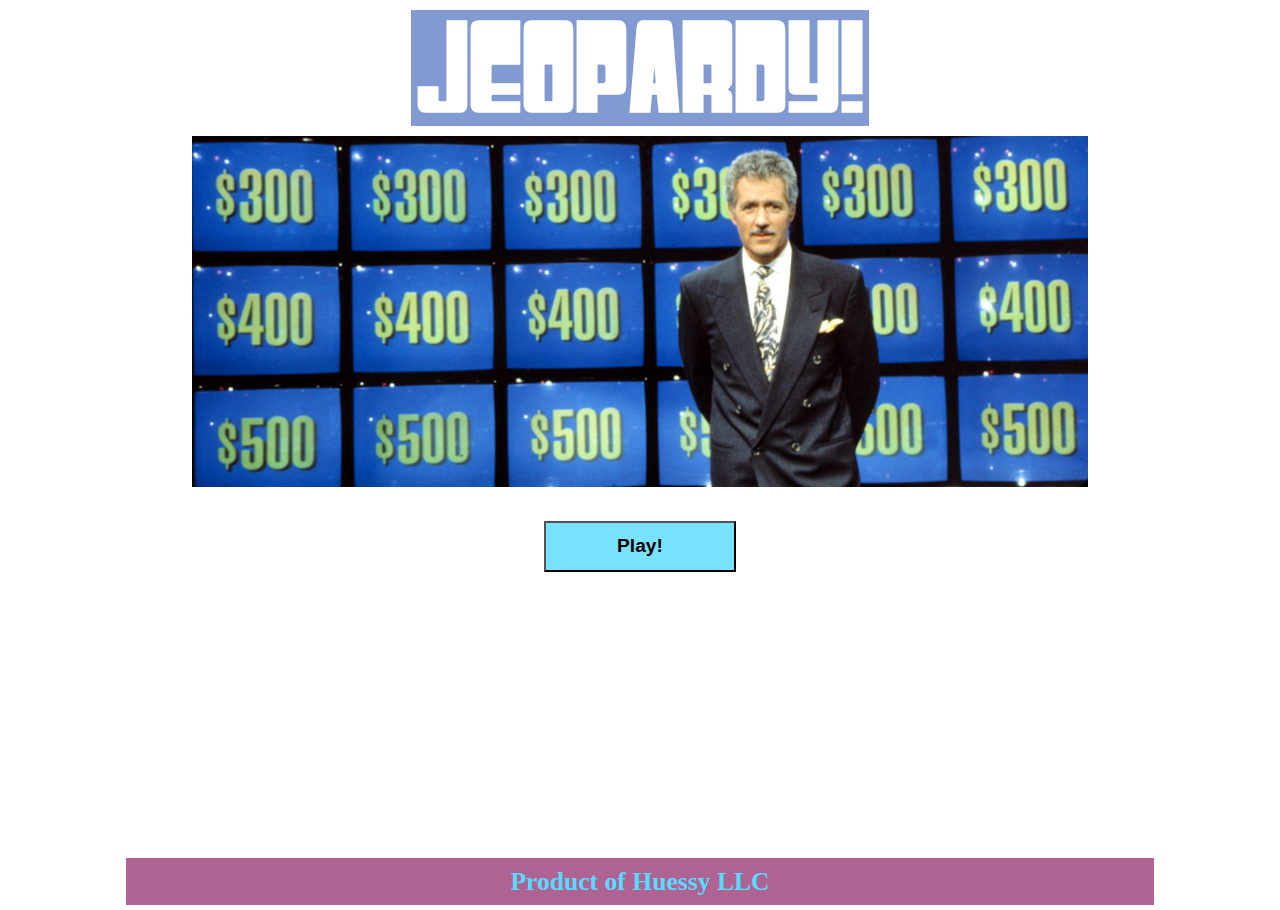
<file: index.html>
<!DOCTYPE html>
<html lang="en">
  <head>
    <meta charset="UTF-8" />
    <meta http-equiv="X-UA-Compatible" content="IE=edge" />
    <meta name="viewport" content="width=device-width, initial-scale=1.0" />
    <title>Jeopardy</title>
    <link rel="stylesheet" href="style.css" />
  </head>

  <body>
    <div class="page-container">
      <div class="content-wrap index">
        <!-- ^ creating a space below the content for the footer -->
        <!-- top header -->
        <header>
          <h1 style="font-family: 'jeopardy'"><span>Jeopardy!</span></h1>
        </header>
        <!-- image of host alex -->
        <img src="./assets/jeopardy.jpg" width="70%" />
        <br />
        <!-- check to see if this is doing anything  -->
        <!-- play button -->
        <button class="play" id="play">
          <!-- !removed because plan to use query -->
          <!-- <a href="round-1.html"> -->
            <b>Play!</b></a>
        </button>
      </div>
      <!-- footer -->
      <div class="footer">
        <footer>
          <!-- adding background to footer so it doesn't stretch across the entire page -->
          <h5><span>Product of Huessy LLC</span></h5>
        </footer>
      </div>
    </div>
    <!-- Do not change the script source. Allows import/export to work. -->
    <script src="./scripts/index.js" type="module"></script>
  </body>
</html>
</file>
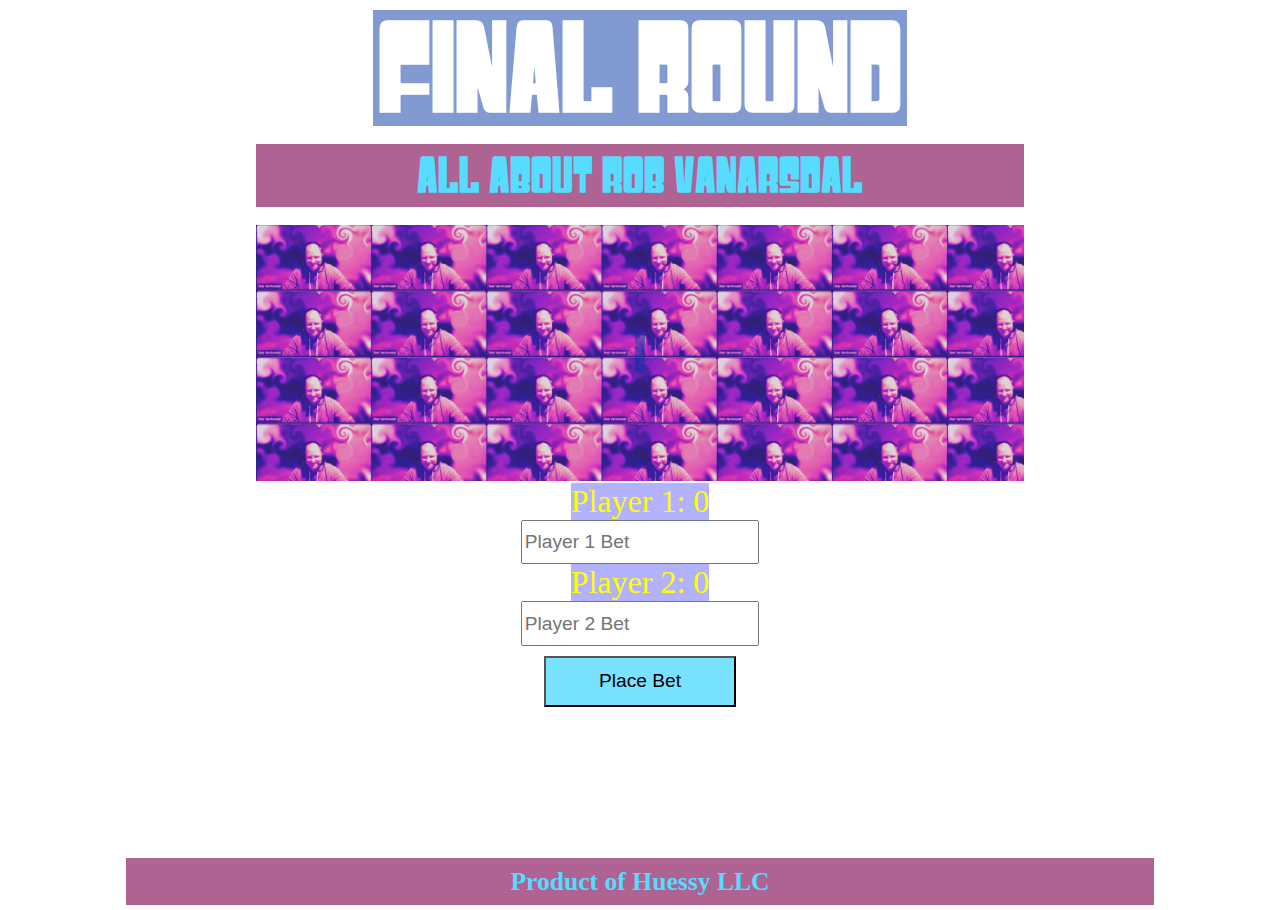
<file: final-round.html>
<!DOCTYPE html>
<html lang="en">
  <head>
    <meta charset="UTF-8" />
    <meta http-equiv="X-UA-Compatible" content="IE=edge" />
    <meta name="viewport" content="width=device-width, initial-scale=1.0" />
    <title>Final Round</title>
    <link rel="stylesheet" href="style.css" />
  </head>

  <body>
    <div class="page-container">
      <div class="content-wrap final">
        <!-- ^ creating a space below the content for the footer so the footer doesn't overlap material-->
        <header>
          <h1 style="font-family: 'jeopardy'"><span> Final Round </span></h1>
        </header>
        <!-- <h3 id="player turn"></h3> -->
        <!-- final category -->
        <div class="final-category">
          <h2>All about Rob VanArsdal</h2>
        </div>
        <!-- final question -->
        <div class="final-question">
          <p>
            <span id="finalquestiondisplay">
            </span>
          </p>
        </div>
        <h3></h3>
        <!-- buttons and inputs -->
        <div class="bet">
          <!-- Bet form  -->
         <form method="" action="" class="form-container" id="betform">
          <!-- player 1's bet -->
          <label class="player" id="player1">Player 1</label>
        <input type="number" min="0" id="playerOneBet" placeholder="Player 1 Bet">
       <!-- player 2's bet -->
         <label class="player" id="player2">Player 2</label>
        <input type="number" min=0 id="playerTwoBet" placeholder="Player 2 Bet">
        <button id="placeBet">Place Bet</button>
    </form>
        </div>
        <!-- answer form -->
           <div class="answer">
         <form method="" action="" class="form-container" id="answerform" style.visibilty="hidden">
        <!-- player 1's answer -->
          <label class="player" id="player1">Player 1</label>
        <input type="number" id="playerOneAnswer" placeholder="Player 1 Answer">
       <!-- player 2's answer -->
         <label class="player" id="player2">Player 2</label>
        <input type="number" id="playerTwoAnswer" placeholder="Player 2 Answer">
        <button id="submit">Submit</button>
    </form>
        </div>
      <!-- footer -->
      <div class="footer">
        <footer>
          <!-- adding background to footer so it doesn't stretch across the entire page -->
          <h5><span>Product of Huessy LLC</span></h5>
        </footer>
      </div>
    </div>
    <!-- Do not change the script source. Allows import/export to work. -->
    <script src="./scripts/final-round.js" type="module"></script>
  </body>
</html>
</file>
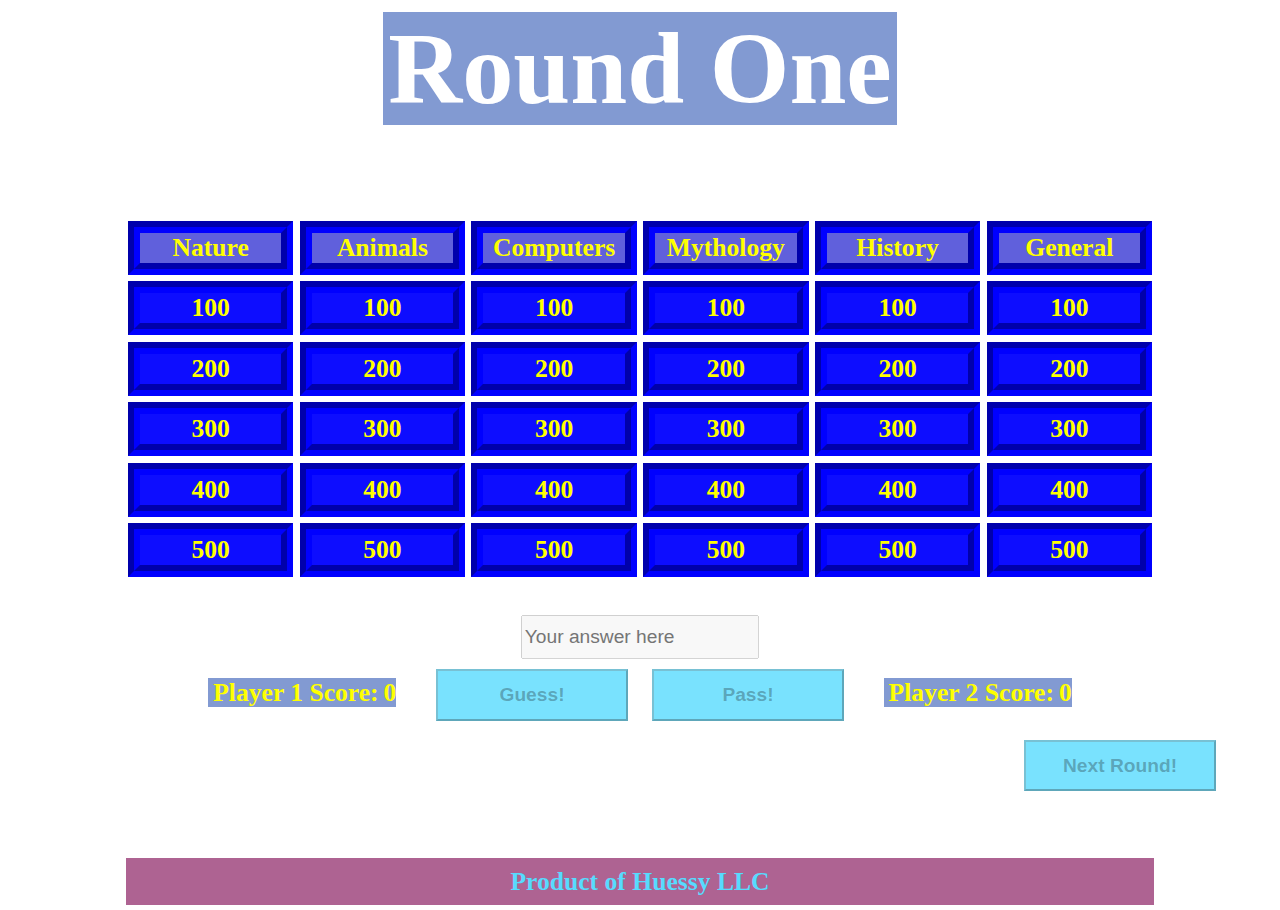
<file: round-1.html>
<!DOCTYPE html>
<html lang="en">
  <head>
    <meta charset="UTF-8" />
    <meta http-equiv="X-UA-Compatible" content="IE=edge" />
    <meta name="viewport" content="width=device-width, initial-scale=1.0" />
    <title>Round 1</title>
    <link rel="stylesheet" href="style.css" />
    <!-- animation library -->
    <link
      rel="stylesheet"
      href="https://cdnjs.cloudflare.com/ajax/libs/animate.css/4.1.1/animate.min.css"
    />
  </head>

  <body>
    <div class="page-container">
      <div class="content-wrap">
        <!-- ^ creating a space below the content for the footer -->
        <header>
          <h1 class="round animate__animated animate__backInLeft">
            <span> Round One </span>
          </h1>
        </header>
        <h3 id="player-turn"></h3>

        <!-- div for jeopardy board -->
        <div class="board">
          <div class="category">Nature</div>
          <div class="category">Animals</div>
          <div class="category">Computers</div>
          <div class="category">Mythology</div>
          <div class="category">History</div>
          <div class="category">General</div>
          <div class="box nature">100</div>
          <div class="box animals">100</div>
          <div class="box computers">100</div>
          <div class="box mythology">100</div>
          <div class="box history">100</div>
          <div class="box general">100</div>
          <div class="box nature">200</div>
          <div class="box animals">200</div>
          <div class="box computers">200</div>
          <div class="box mythology">200</div>
          <div class="box history">200</div>
          <div class="box general">200</div>
          <div class="box nature">300</div>
          <div class="box animals">300</div>
          <div class="box computers">300</div>
          <div class="box mythology">300</div>
          <div class="box history">300</div>
          <div class="box general">300</div>
          <div class="box nature">400</div>
          <div class="box animals">400</div>
          <div class="box computers">400</div>
          <div class="box mythology">400</div>
          <div class="box history">400</div>
          <div class="box general">400</div>
          <div class="box nature">500</div>
          <div class="box animals">500</div>
          <div class="box computers">500</div>
          <div class="box mythology">500</div>
          <div class="box history">500</div>
          <div class="box general">500</div>
        </div>


        <!-- Where Question and Answer will be displayed -->
        <h2 id="question"></h2>
        <!-- input box -->
        <div class="input">
          <input  id= "answer" type="text" placeholder="Your answer here" />
        </div>

        <!-- player scores and buttons  -->

        <!-- Like the look of them inline -->
        <div class="buttons-score">
          <p><span>Player 1 Score:</span><span class="playerscore" id="player1Score"></span></span></p>
          <button id="guess"><b>Guess!</b></button>
          <button id="pass"><b>Pass!</b></button>
          <!-- previously all in span -->
         <p><span>Player 2 Score:</span><span class= "playerscore" id="player2Score"></span></span></p>

        <!-- on wire frame this button is to the right -->
        <!-- flex boxing this right -->
        <div class="nextround">
          <button id="nextround" class="right">
            <b>Next Round!</b>
          </button>
        </div>
      </div>
      <!-- footer -->

      <div class="footer">
        <footer>
          <!-- adding background to footer so it doesn't stretch across the entire page -->
          <h5><span>Product of Huessy LLC</span></h5>
        </footer>
      </div>
    </div>
    <!-- Do not change the script source. Allows import/export to work. -->
    <script src="./scripts/round1.js" type="module"></script>
  </body>
</html>
</file>
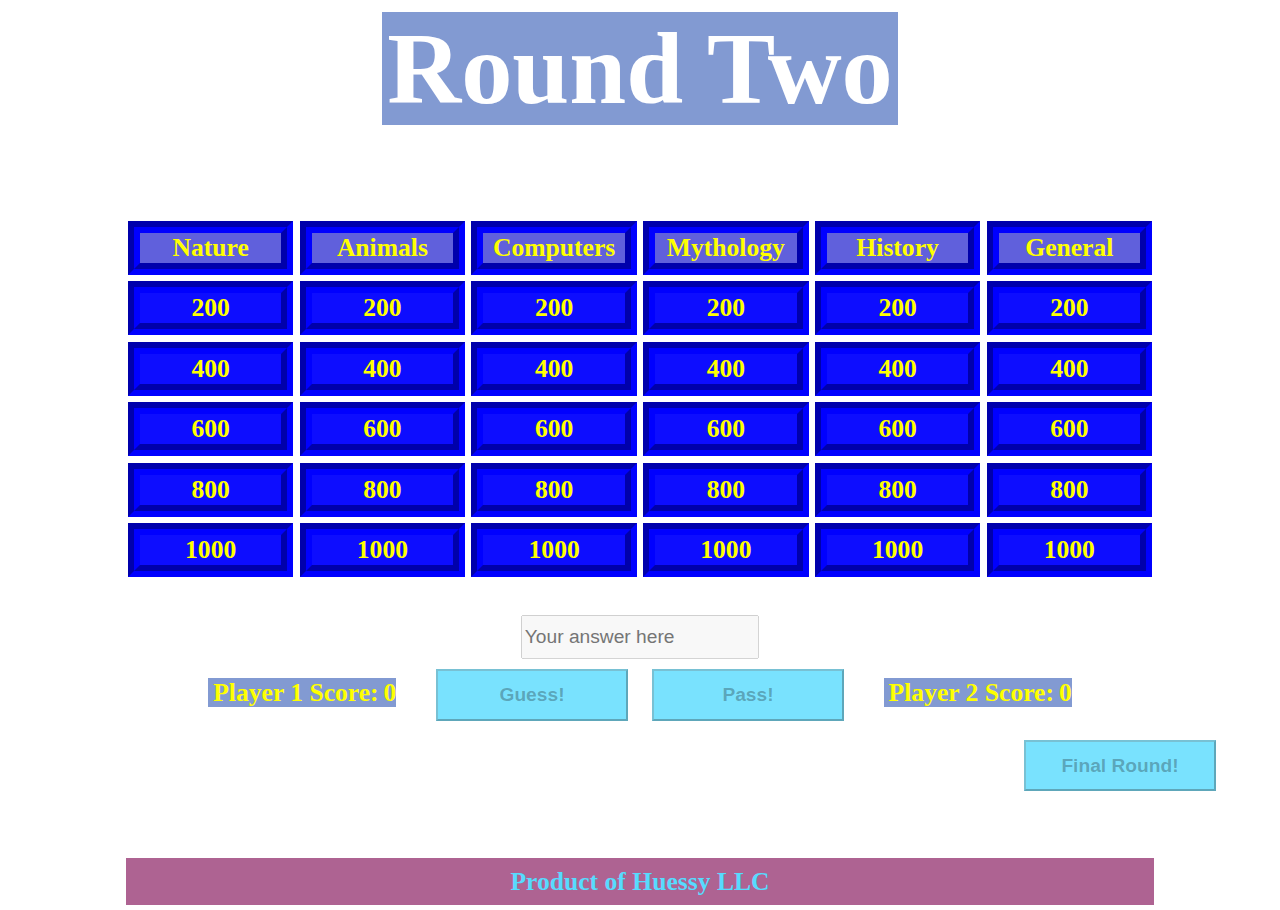
<file: round-2.html>
<!DOCTYPE html>
<html lang="en">
  <head>
    <meta charset="UTF-8" />
    <meta http-equiv="X-UA-Compatible" content="IE=edge" />
    <meta name="viewport" content="width=device-width, initial-scale=1.0" />
    <title>Round 2</title>
    <link rel="stylesheet" href="style.css" />
    <!-- animation library -->
    <link
      rel="stylesheet"
      href="https://cdnjs.cloudflare.com/ajax/libs/animate.css/4.1.1/animate.min.css"
    />
  </head>

  <body>
    <div class="page-container">
      <div class="content-wrap">
        <!-- ^ creating a space below the content for the footer -->
        <header>
          <!-- calling on animation -->
          <h1 class="round animate__animated animate__backInLeft">
            <span> Round Two </span>
          </h1>
        </header>
        <h3 id="player-turn"></h3>

        <!-- div for jeopardy board -->
        <div class="board">
          <div class="category">Nature</div>
          <div class="category">Animals</div>
          <div class="category">Computers</div>
          <div class="category">Mythology</div>
          <div class="category">History</div>
          <div class="category">General</div>
          <div class="box nature">200</div>
          <div class="box animals">200</div>
          <div class="box computers">200</div>
          <div class="box mythology">200</div>
          <div class="box history">200</div>
          <div class="box general">200</div>
          <div class="box nature">400</div>
          <div class="box animals">400</div>
          <div class="box computers">400</div>
          <div class="box mythology">400</div>
          <div class="box history">400</div>
          <div class="box general">400</div>
          <div class="box nature">600</div>
          <div class="box animals">600</div>
          <div class="box computers">600</div>
          <div class="box mythology">600</div>
          <div class="box history">600</div>
          <div class="box general">600</div>
          <div class="box nature">800</div>
          <div class="box animals">800</div>
          <div class="box computers">800</div>
          <div class="box mythology">800</div>
          <div class="box history">800</div>
          <div class="box general">800</div>
          <div class="box nature">1000</div>
          <div class="box animals">1000</div>
          <div class="box computers">1000</div>
          <div class="box mythology">1000</div>
          <div class="box history">1000</div>
          <div class="box general">1000</div>
        </div>

         <!-- Where Question and Answer will be displayed -->
        <h2 id="question"></h2>
        <!-- input box -->

        <div class="input">
          <input id= "answer" type="text" placeholder="Your answer here" />
        </div>

        <!-- player scores and buttons  -->

        <!-- Like the look of them inline -->
         <div class="buttons-score">
          <p><span>Player 1 Score:</span><span class= "playerscore" id="player1Score"></span></span></p>
          <button id="guess"><b>Guess!</b></button>
          <button id="pass"><b>Pass!</b></button>
          <!-- previously all in span -->
         <p><span>Player 2 Score:</span><span class= "playerscore" id="player2Score"></span></span></p>

        <!-- on wire frame this button is to the right -->
        <!-- flexboxing this to right on css -->
        <div class="nextround">
          <button id="nextround" class="right">
           <b>Final Round!</b></a>
          </button>
        </div>
      </div>
      <!-- footer -->

      <div class="footer">
        <footer>
          <!-- adding background to footer so it doesn't stretch across the entire page -->
          <h5><span>Product of Huessy LLC</span></h5>
        </footer>
      </div>
    </div>

    <!-- Do not change the script source. Allows import/export to work. -->
    <script src="./scripts/round1.js" type="module"></script>
  </body>
</html>
</file>
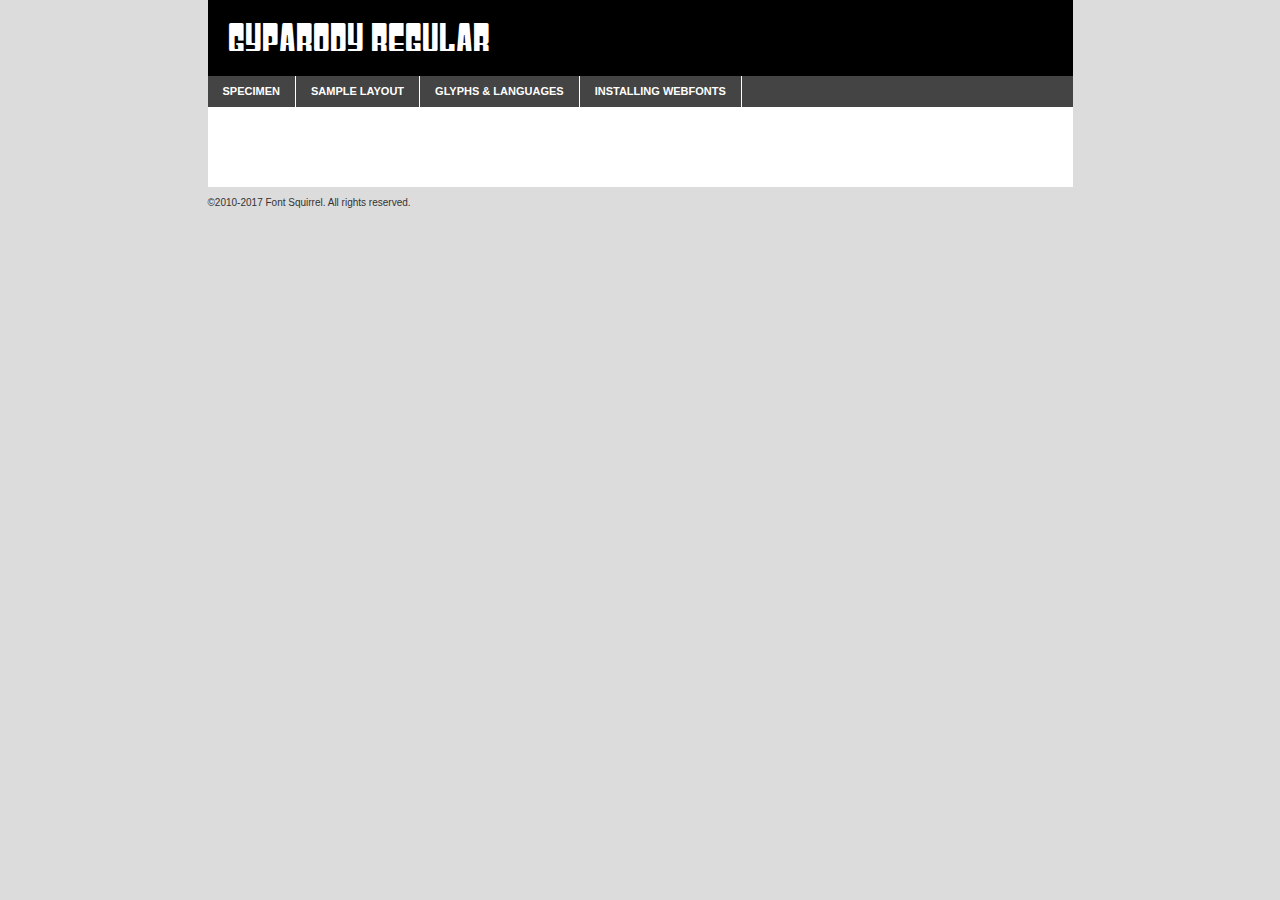
<file: fonts/webfontkit-20221117-213143/gyparody-demo.html>
<!DOCTYPE html PUBLIC "-//W3C//DTD XHTML 1.0 Transitional//EN"
        "http://www.w3.org/TR/xhtml1/DTD/xhtml1-transitional.dtd">

<html xmlns="http://www.w3.org/1999/xhtml" xml:lang="en" lang="en">
<head>
    <meta http-equiv="Content-Type" content="text/html; charset=utf-8"/>
    <script src="http://ajax.googleapis.com/ajax/libs/jquery/1.7.2/jquery.min.js" type="text/javascript" charset="utf-8"></script>
    <script type="text/javascript">
		(function($) {
			$.fn.easyTabs = function(option) {
				var param = jQuery.extend({ fadeSpeed: 'fast', defaultContent: 1, activeClass: 'active' }, option);
				$(this).each(function() {
					var thisId = '#' + this.id;
					if ( param.defaultContent == '' )
					{
						param.defaultContent = 1;
					}
					if ( typeof param.defaultContent == 'number' )
					{
						var defaultTab = $(thisId + ' .tabs li:eq(' + (param.defaultContent - 1) + ') a').attr('href').substr(1);
					}
					else
					{
						var defaultTab = param.defaultContent;
					}
					$(thisId + ' .tabs li a').each(function() {
						var tabToHide = $(this).attr('href').substr(1);
						$('#' + tabToHide).addClass('easytabs-tab-content');
					});
					hideAll();
					changeContent(defaultTab);

					function hideAll() {$(thisId + ' .easytabs-tab-content').hide();}

					function changeContent(tabId)
					{
						hideAll();
						$(thisId + ' .tabs li').removeClass(param.activeClass);
						$(thisId + ' .tabs li a[href=#' + tabId + ']').closest('li').addClass(param.activeClass);
						if ( param.fadeSpeed != 'none' )
						{
							$(thisId + ' #' + tabId).fadeIn(param.fadeSpeed);
						}
						else
						{
							$(thisId + ' #' + tabId).show();
						}
					}

					$(thisId + ' .tabs li').click(function() {
						var tabId = $(this).find('a').attr('href').substr(1);
						changeContent(tabId);
						return false;
					});
				});
			}
		})(jQuery);
    </script>
    <link rel="stylesheet" href="specimen_files/specimen_stylesheet.css" type="text/css" charset="utf-8"/>
    <link rel="stylesheet" href="stylesheet.css" type="text/css" charset="utf-8"/>

    <style type="text/css">
        		body {
			font-family: 'gyparodyregular';
        		}

            </style>

    <title>Gyparody Regular Specimen</title>


    <script type="text/javascript" charset="utf-8">
		$(document).ready(function() {
			$('#container').easyTabs({ defaultContent: 1 });
		});
    </script>
</head>

<body>
<div id="container">
    <div id="header">
		Gyparody Regular    </div>
    <ul class="tabs">
        <li><a href="#specimen">Specimen</a></li>
        <li><a href="#layout">Sample Layout</a></li>
		        <li><a href="#glyphs">Glyphs &amp; Languages</a></li>
        <li><a href="#installing">Installing Webfonts</a></li>

    </ul>

    <div id="main_content">


        <div id="specimen">

            <div class="section">
                <div class="grid12 firstcol">
                    <div class="huge">AaBb</div>
                </div>
            </div>

            <div class="section">
                <div class="glyph_range">A&#x200B;B&#x200b;C&#x200b;D&#x200b;E&#x200b;F&#x200b;G&#x200b;H&#x200b;I&#x200b;J&#x200b;K&#x200b;L&#x200b;M&#x200b;N&#x200b;O&#x200b;P&#x200b;Q&#x200b;R&#x200b;S&#x200b;T&#x200b;U&#x200b;V&#x200b;W&#x200b;X&#x200b;Y&#x200b;Z&#x200b;a&#x200b;b&#x200b;c&#x200b;d&#x200b;e&#x200b;f&#x200b;g&#x200b;h&#x200b;i&#x200b;j&#x200b;k&#x200b;l&#x200b;m&#x200b;n&#x200b;o&#x200b;p&#x200b;q&#x200b;r&#x200b;s&#x200b;t&#x200b;u&#x200b;v&#x200b;w&#x200b;x&#x200b;y&#x200b;z&#x200b;1&#x200b;2&#x200b;3&#x200b;4&#x200b;5&#x200b;6&#x200b;7&#x200b;8&#x200b;9&#x200b;0&#x200b;&amp;&#x200b;.&#x200b;,&#x200b;?&#x200b;!&#x200b;&#64;&#x200b;(&#x200b;)&#x200b;#&#x200b;$&#x200b;%&#x200b;*&#x200b;+&#x200b;-&#x200b;=&#x200b;:&#x200b;;</div>
            </div>
            <div class="section">
                <div class="grid12 firstcol">
                    <table class="sample_table">
                        <tr>
                            <td>10</td>
                            <td class="size10">abcdefghijklmnopqrstuvwxyzABCDEFGHIJKLMNOPQRSTUVWXYZ0123456789abcdefghijklmnopqrstuvwxyzABCDEFGHIJKLMNOPQRSTUVWXYZ0123456789abcdefghijklmnopqrstuvwxyzABCDEFGHIJKLMNOPQRSTUVWXYZ</td>
                        </tr>
                        <tr>
                            <td>11</td>
                            <td class="size11">abcdefghijklmnopqrstuvwxyzABCDEFGHIJKLMNOPQRSTUVWXYZ0123456789abcdefghijklmnopqrstuvwxyzABCDEFGHIJKLMNOPQRSTUVWXYZ0123456789abcdefghijklmnopqrstuvwxyzABCDEFGHIJKLMNOPQRSTUVWXYZ</td>
                        </tr>
                        <tr>
                            <td>12</td>
                            <td class="size12">abcdefghijklmnopqrstuvwxyzABCDEFGHIJKLMNOPQRSTUVWXYZ0123456789abcdefghijklmnopqrstuvwxyzABCDEFGHIJKLMNOPQRSTUVWXYZ0123456789abcdefghijklmnopqrstuvwxyzABCDEFGHIJKLMNOPQRSTUVWXYZ</td>
                        </tr>
                        <tr>
                            <td>13</td>
                            <td class="size13">abcdefghijklmnopqrstuvwxyzABCDEFGHIJKLMNOPQRSTUVWXYZ0123456789abcdefghijklmnopqrstuvwxyzABCDEFGHIJKLMNOPQRSTUVWXYZ0123456789abcdefghijklmnopqrstuvwxyzABCDEFGHIJKLMNOPQRSTUVWXYZ</td>
                        </tr>
                        <tr>
                            <td>14</td>
                            <td class="size14">abcdefghijklmnopqrstuvwxyzABCDEFGHIJKLMNOPQRSTUVWXYZ0123456789abcdefghijklmnopqrstuvwxyzABCDEFGHIJKLMNOPQRSTUVWXYZ0123456789abcdefghijklmnopqrstuvwxyzABCDEFGHIJKLMNOPQRSTUVWXYZ</td>
                        </tr>
                        <tr>
                            <td>16</td>
                            <td class="size16">abcdefghijklmnopqrstuvwxyzABCDEFGHIJKLMNOPQRSTUVWXYZ0123456789abcdefghijklmnopqrstuvwxyzABCDEFGHIJKLMNOPQRSTUVWXYZ</td>
                        </tr>
                        <tr>
                            <td>18</td>
                            <td class="size18">abcdefghijklmnopqrstuvwxyzABCDEFGHIJKLMNOPQRSTUVWXYZ0123456789abcdefghijklmnopqrstuvwxyzABCDEFGHIJKLMNOPQRSTUVWXYZ</td>
                        </tr>
                        <tr>
                            <td>20</td>
                            <td class="size20">abcdefghijklmnopqrstuvwxyzABCDEFGHIJKLMNOPQRSTUVWXYZ0123456789abcdefghijklmnopqrstuvwxyzABCDEFGHIJKLMNOPQRSTUVWXYZ</td>
                        </tr>
                        <tr>
                            <td>24</td>
                            <td class="size24">abcdefghijklmnopqrstuvwxyzABCDEFGHIJKLMNOPQRSTUVWXYZ0123456789abcdefghijklmnopqrstuvwxyzABCDEFGHIJKLMNOPQRSTUVWXYZ</td>
                        </tr>
                        <tr>
                            <td>30</td>
                            <td class="size30">abcdefghijklmnopqrstuvwxyzABCDEFGHIJKLMNOPQRSTUVWXYZ0123456789abcdefghijklmnopqrstuvwxyzABCDEFGHIJKLMNOPQRSTUVWXYZ</td>
                        </tr>
                        <tr>
                            <td>36</td>
                            <td class="size36">abcdefghijklmnopqrstuvwxyzABCDEFGHIJKLMNOPQRSTUVWXYZ0123456789abcdefghijklmnopqrstuvwxyzABCDEFGHIJKLMNOPQRSTUVWXYZ</td>
                        </tr>
                        <tr>
                            <td>48</td>
                            <td class="size48">abcdefghijklmnopqrstuvwxyzABCDEFGHIJKLMNOPQRSTUVWXYZ0123456789abcdefghijklmnopqrstuvwxyzABCDEFGHIJKLMNOPQRSTUVWXYZ</td>
                        </tr>
                        <tr>
                            <td>60</td>
                            <td class="size60">abcdefghijklmnopqrstuvwxyzABCDEFGHIJKLMNOPQRSTUVWXYZ0123456789abcdefghijklmnopqrstuvwxyzABCDEFGHIJKLMNOPQRSTUVWXYZ</td>
                        </tr>
                        <tr>
                            <td>72</td>
                            <td class="size72">abcdefghijklmnopqrstuvwxyzABCDEFGHIJKLMNOPQRSTUVWXYZ0123456789abcdefghijklmnopqrstuvwxyzABCDEFGHIJKLMNOPQRSTUVWXYZ</td>
                        </tr>
                        <tr>
                            <td>90</td>
                            <td class="size90">abcdefghijklmnopqrstuvwxyzABCDEFGHIJKLMNOPQRSTUVWXYZ0123456789abcdefghijklmnopqrstuvwxyzABCDEFGHIJKLMNOPQRSTUVWXYZ</td>
                        </tr>
                    </table>

                </div>

            </div>


            <div class="section" id="bodycomparison">


                <div id="xheight">
                    <div class="fontbody">&#x25FC;&#x25FC;&#x25FC;&#x25FC;&#x25FC;&#x25FC;&#x25FC;&#x25FC;&#x25FC;&#x25FC;&#x25FC;&#x25FC;&#x25FC;&#x25FC;&#x25FC;&#x25FC;&#x25FC;&#x25FC;&#x25FC;&#x25FC;&#x25FC;&#x25FC;&#x25FC;&#x25FC;&#x25FC;&#x25FC;&#x25FC;&#x25FC;&#x25FC;&#x25FC;&#x25FC;&#x25FC;&#x25FC;&#x25FC;&#x25FC;&#x25FC;&#x25FC;&#x25FC;&#x25FC;&#x25FC;&#x25FC;&#x25FC;&#x25FC;&#x25FC;&#x25FC;&#x25FC;&#x25FC;&#x25FC;&#x25FC;&#x25FC;&#x25FC;&#x25FC;&#x25FC;&#x25FC;&#x25FC;&#x25FC;&#x25FC;&#x25FC;&#x25FC;&#x25FC;&#x25FC;&#x25FC;&#x25FC;&#x25FC;&#x25FC;&#x25FC;&#x25FC;&#x25FC;&#x25FC;&#x25FC;&#x25FC;&#x25FC;&#x25FC;&#x25FC;&#x25FC;&#x25FC;&#x25FC;&#x25FC;&#x25FC;&#x25FC;&#x25FC;&#x25FC;&#x25FC;&#x25FC;&#x25FC;&#x25FC;&#x25FC;&#x25FC;&#x25FC;&#x25FC;&#x25FC;&#x25FC;&#x25FC;&#x25FC;&#x25FC;&#x25FC;&#x25FC;&#x25FC;&#x25FC;body</div>
                    <div class="arialbody">body</div>
                    <div class="verdanabody">body</div>
                    <div class="georgiabody">body</div>
                </div>
                <div class="fontbody" style="z-index:1">
                    body<span>Gyparody Regular</span>
                </div>
                <div class="arialbody" style="z-index:1">
                    body<span>Arial</span>
                </div>
                <div class="verdanabody" style="z-index:1">
                    body<span>Verdana</span>
                </div>
                <div class="georgiabody" style="z-index:1">
                    body<span>Georgia</span>
                </div>


            </div>


            <div class="section psample psample_row1" id="">

                <div class="grid2 firstcol">
                    <p class="size10"><span>10.</span>Aenean lacinia bibendum nulla sed consectetur. Fusce dapibus, tellus ac cursus commodo, tortor mauris condimentum nibh, ut fermentum massa justo sit amet risus. Nullam id dolor id nibh ultricies vehicula ut id elit. Cum sociis natoque penatibus et magnis dis parturient montes, nascetur ridiculus mus. Nulla vitae elit libero, a pharetra augue.</p>

                </div>
                <div class="grid3">
                    <p class="size11"><span>11.</span>Aenean lacinia bibendum nulla sed consectetur. Fusce dapibus, tellus ac cursus commodo, tortor mauris condimentum nibh, ut fermentum massa justo sit amet risus. Nullam id dolor id nibh ultricies vehicula ut id elit. Cum sociis natoque penatibus et magnis dis parturient montes, nascetur ridiculus mus. Nulla vitae elit libero, a pharetra augue.</p>

                </div>
                <div class="grid3">
                    <p class="size12"><span>12.</span>Aenean lacinia bibendum nulla sed consectetur. Fusce dapibus, tellus ac cursus commodo, tortor mauris condimentum nibh, ut fermentum massa justo sit amet risus. Nullam id dolor id nibh ultricies vehicula ut id elit. Cum sociis natoque penatibus et magnis dis parturient montes, nascetur ridiculus mus. Nulla vitae elit libero, a pharetra augue.</p>

                </div>
                <div class="grid4">
                    <p class="size13"><span>13.</span>Aenean lacinia bibendum nulla sed consectetur. Fusce dapibus, tellus ac cursus commodo, tortor mauris condimentum nibh, ut fermentum massa justo sit amet risus. Nullam id dolor id nibh ultricies vehicula ut id elit. Cum sociis natoque penatibus et magnis dis parturient montes, nascetur ridiculus mus. Nulla vitae elit libero, a pharetra augue.</p>

                </div>
                <div class="white_blend"></div>

            </div>
            <div class="section psample psample_row2" id="">
                <div class="grid3 firstcol">
                    <p class="size14"><span>14.</span>Aenean lacinia bibendum nulla sed consectetur. Fusce dapibus, tellus ac cursus commodo, tortor mauris condimentum nibh, ut fermentum massa justo sit amet risus. Nullam id dolor id nibh ultricies vehicula ut id elit. Cum sociis natoque penatibus et magnis dis parturient montes, nascetur ridiculus mus. Nulla vitae elit libero, a pharetra augue.</p>

                </div>
                <div class="grid4">
                    <p class="size16"><span>16.</span>Aenean lacinia bibendum nulla sed consectetur. Fusce dapibus, tellus ac cursus commodo, tortor mauris condimentum nibh, ut fermentum massa justo sit amet risus. Nullam id dolor id nibh ultricies vehicula ut id elit. Cum sociis natoque penatibus et magnis dis parturient montes, nascetur ridiculus mus. Nulla vitae elit libero, a pharetra augue.</p>

                </div>
                <div class="grid5">
                    <p class="size18"><span>18.</span>Aenean lacinia bibendum nulla sed consectetur. Fusce dapibus, tellus ac cursus commodo, tortor mauris condimentum nibh, ut fermentum massa justo sit amet risus. Nullam id dolor id nibh ultricies vehicula ut id elit. Cum sociis natoque penatibus et magnis dis parturient montes, nascetur ridiculus mus. Nulla vitae elit libero, a pharetra augue.</p>

                </div>

                <div class="white_blend"></div>

            </div>

            <div class="section psample psample_row3" id="">
                <div class="grid5 firstcol">
                    <p class="size20"><span>20.</span>Aenean lacinia bibendum nulla sed consectetur. Fusce dapibus, tellus ac cursus commodo, tortor mauris condimentum nibh, ut fermentum massa justo sit amet risus. Nullam id dolor id nibh ultricies vehicula ut id elit. Cum sociis natoque penatibus et magnis dis parturient montes, nascetur ridiculus mus. Nulla vitae elit libero, a pharetra augue.</p>
                </div>
                <div class="grid7">
                    <p class="size24"><span>24.</span>Aenean lacinia bibendum nulla sed consectetur. Fusce dapibus, tellus ac cursus commodo, tortor mauris condimentum nibh, ut fermentum massa justo sit amet risus. Nullam id dolor id nibh ultricies vehicula ut id elit. Cum sociis natoque penatibus et magnis dis parturient montes, nascetur ridiculus mus. Nulla vitae elit libero, a pharetra augue.</p>
                </div>

                <div class="white_blend"></div>

            </div>

            <div class="section psample psample_row4" id="">
                <div class="grid12 firstcol">
                    <p class="size30"><span>30.</span>Aenean lacinia bibendum nulla sed consectetur. Fusce dapibus, tellus ac cursus commodo, tortor mauris condimentum nibh, ut fermentum massa justo sit amet risus. Nullam id dolor id nibh ultricies vehicula ut id elit. Cum sociis natoque penatibus et magnis dis parturient montes, nascetur ridiculus mus. Nulla vitae elit libero, a pharetra augue.</p>
                </div>
                <div class="white_blend"></div>

            </div>


            <div class="section psample psample_row1 fullreverse">
                <div class="grid2 firstcol">
                    <p class="size10"><span>10.</span>Aenean lacinia bibendum nulla sed consectetur. Fusce dapibus, tellus ac cursus commodo, tortor mauris condimentum nibh, ut fermentum massa justo sit amet risus. Nullam id dolor id nibh ultricies vehicula ut id elit. Cum sociis natoque penatibus et magnis dis parturient montes, nascetur ridiculus mus. Nulla vitae elit libero, a pharetra augue.</p>

                </div>
                <div class="grid3">
                    <p class="size11"><span>11.</span>Aenean lacinia bibendum nulla sed consectetur. Fusce dapibus, tellus ac cursus commodo, tortor mauris condimentum nibh, ut fermentum massa justo sit amet risus. Nullam id dolor id nibh ultricies vehicula ut id elit. Cum sociis natoque penatibus et magnis dis parturient montes, nascetur ridiculus mus. Nulla vitae elit libero, a pharetra augue.</p>

                </div>
                <div class="grid3">
                    <p class="size12"><span>12.</span>Aenean lacinia bibendum nulla sed consectetur. Fusce dapibus, tellus ac cursus commodo, tortor mauris condimentum nibh, ut fermentum massa justo sit amet risus. Nullam id dolor id nibh ultricies vehicula ut id elit. Cum sociis natoque penatibus et magnis dis parturient montes, nascetur ridiculus mus. Nulla vitae elit libero, a pharetra augue.</p>

                </div>
                <div class="grid4">
                    <p class="size13"><span>13.</span>Aenean lacinia bibendum nulla sed consectetur. Fusce dapibus, tellus ac cursus commodo, tortor mauris condimentum nibh, ut fermentum massa justo sit amet risus. Nullam id dolor id nibh ultricies vehicula ut id elit. Cum sociis natoque penatibus et magnis dis parturient montes, nascetur ridiculus mus. Nulla vitae elit libero, a pharetra augue.</p>

                </div>
                <div class="black_blend"></div>

            </div>

            <div class="section psample psample_row2 fullreverse">
                <div class="grid3 firstcol">
                    <p class="size14"><span>14.</span>Aenean lacinia bibendum nulla sed consectetur. Fusce dapibus, tellus ac cursus commodo, tortor mauris condimentum nibh, ut fermentum massa justo sit amet risus. Nullam id dolor id nibh ultricies vehicula ut id elit. Cum sociis natoque penatibus et magnis dis parturient montes, nascetur ridiculus mus. Nulla vitae elit libero, a pharetra augue.</p>

                </div>
                <div class="grid4">
                    <p class="size16"><span>16.</span>Aenean lacinia bibendum nulla sed consectetur. Fusce dapibus, tellus ac cursus commodo, tortor mauris condimentum nibh, ut fermentum massa justo sit amet risus. Nullam id dolor id nibh ultricies vehicula ut id elit. Cum sociis natoque penatibus et magnis dis parturient montes, nascetur ridiculus mus. Nulla vitae elit libero, a pharetra augue.</p>

                </div>
                <div class="grid5">
                    <p class="size18"><span>18.</span>Aenean lacinia bibendum nulla sed consectetur. Fusce dapibus, tellus ac cursus commodo, tortor mauris condimentum nibh, ut fermentum massa justo sit amet risus. Nullam id dolor id nibh ultricies vehicula ut id elit. Cum sociis natoque penatibus et magnis dis parturient montes, nascetur ridiculus mus. Nulla vitae elit libero, a pharetra augue.</p>

                </div>
                <div class="black_blend"></div>

            </div>

            <div class="section psample fullreverse psample_row3" id="">
                <div class="grid5 firstcol">
                    <p class="size20"><span>20.</span>Aenean lacinia bibendum nulla sed consectetur. Fusce dapibus, tellus ac cursus commodo, tortor mauris condimentum nibh, ut fermentum massa justo sit amet risus. Nullam id dolor id nibh ultricies vehicula ut id elit. Cum sociis natoque penatibus et magnis dis parturient montes, nascetur ridiculus mus. Nulla vitae elit libero, a pharetra augue.</p>
                </div>
                <div class="grid7">
                    <p class="size24"><span>24.</span>Aenean lacinia bibendum nulla sed consectetur. Fusce dapibus, tellus ac cursus commodo, tortor mauris condimentum nibh, ut fermentum massa justo sit amet risus. Nullam id dolor id nibh ultricies vehicula ut id elit. Cum sociis natoque penatibus et magnis dis parturient montes, nascetur ridiculus mus. Nulla vitae elit libero, a pharetra augue.</p>
                </div>

                <div class="black_blend"></div>

            </div>

            <div class="section psample fullreverse psample_row4" id="" style="border-bottom: 20px #000 solid;">
                <div class="grid12 firstcol">
                    <p class="size30"><span>30.</span>Aenean lacinia bibendum nulla sed consectetur. Fusce dapibus, tellus ac cursus commodo, tortor mauris condimentum nibh, ut fermentum massa justo sit amet risus. Nullam id dolor id nibh ultricies vehicula ut id elit. Cum sociis natoque penatibus et magnis dis parturient montes, nascetur ridiculus mus. Nulla vitae elit libero, a pharetra augue.</p>
                </div>
                <div class="black_blend"></div>

            </div>


        </div>

        <div id="layout">

            <div class="section">

                <div class="grid12 firstcol">
                    <h1>Lorem Ipsum Dolor</h1>
                    <h2>Etiam porta sem malesuada magna mollis euismod</h2>

                    <p class="byline">By <a href="#link">Aenean Lacinia</a></p>
                </div>
            </div>
            <div class="section">
                <div class="grid8 firstcol">
                    <p class="large">Donec sed odio dui. Morbi leo risus, porta ac consectetur ac, vestibulum at eros. Fusce dapibus, tellus ac cursus commodo, tortor mauris condimentum nibh, ut fermentum massa justo sit amet risus. </p>


                    <h3>Pellentesque ornare sem</h3>

                    <p>Maecenas sed diam eget risus varius blandit sit amet non magna. Maecenas faucibus mollis interdum. Donec ullamcorper nulla non metus auctor fringilla. Nullam id dolor id nibh ultricies vehicula ut id elit. Nullam id dolor id nibh ultricies vehicula ut id elit. </p>

                    <p>Aenean eu leo quam. Pellentesque ornare sem lacinia quam venenatis vestibulum. Lorem ipsum dolor sit amet, consectetur adipiscing elit. Cum sociis natoque penatibus et magnis dis parturient montes, nascetur ridiculus mus. </p>

                    <p>Nulla vitae elit libero, a pharetra augue. Praesent commodo cursus magna, vel scelerisque nisl consectetur et. Aenean lacinia bibendum nulla sed consectetur. </p>

                    <p>Nullam quis risus eget urna mollis ornare vel eu leo. Nullam quis risus eget urna mollis ornare vel eu leo. Maecenas sed diam eget risus varius blandit sit amet non magna. Donec ullamcorper nulla non metus auctor fringilla. </p>

                    <h3>Cras mattis consectetur</h3>

                    <p>Aenean eu leo quam. Pellentesque ornare sem lacinia quam venenatis vestibulum. Aenean lacinia bibendum nulla sed consectetur. Integer posuere erat a ante venenatis dapibus posuere velit aliquet. Cras mattis consectetur purus sit amet fermentum. </p>

                    <p>Nullam id dolor id nibh ultricies vehicula ut id elit. Nullam quis risus eget urna mollis ornare vel eu leo. Cras mattis consectetur purus sit amet fermentum.</p>
                </div>

                <div class="grid4 sidebar">

                    <div class="box reverse">
                        <p class="last">Nullam quis risus eget urna mollis ornare vel eu leo. Donec ullamcorper nulla non metus auctor fringilla. Cras mattis consectetur purus sit amet fermentum. Sed posuere consectetur est at lobortis. Lorem ipsum dolor sit amet, consectetur adipiscing elit. </p>
                    </div>

                    <p class="caption">Maecenas sed diam eget risus varius.</p>

                    <p>Vestibulum id ligula porta felis euismod semper. Integer posuere erat a ante venenatis dapibus posuere velit aliquet. Vestibulum id ligula porta felis euismod semper. Sed posuere consectetur est at lobortis. Maecenas sed diam eget risus varius blandit sit amet non magna. Fusce dapibus, tellus ac cursus commodo, tortor mauris condimentum nibh, ut fermentum massa justo sit amet risus. </p>


                    <p>Duis mollis, est non commodo luctus, nisi erat porttitor ligula, eget lacinia odio sem nec elit. Aenean lacinia bibendum nulla sed consectetur. Vivamus sagittis lacus vel augue laoreet rutrum faucibus dolor auctor. Aenean lacinia bibendum nulla sed consectetur. Nullam quis risus eget urna mollis ornare vel eu leo. </p>

                    <p>Praesent commodo cursus magna, vel scelerisque nisl consectetur et. Donec ullamcorper nulla non metus auctor fringilla. Maecenas faucibus mollis interdum. Fusce dapibus, tellus ac cursus commodo, tortor mauris condimentum nibh, ut fermentum massa justo sit amet risus. </p>

                </div>
            </div>

        </div>


		

        <div id="glyphs">
            <div class="section">
                <div class="grid12 firstcol">

                    <h1>Language Support</h1>
                    <p>The subset of Gyparody Regular in this kit supports the following languages:<br/>

						Albanian, Basque, Breton, Chamorro, Danish, Dutch, English, Faroese, Finnish, French, Frisian, Galician, German, Italian, Malagasy, Norwegian, Portuguese, Spanish, Alsatian, Aragonese, Arapaho, Arrernte, Asturian, Aymara, Bislama, Cebuano, Corsican, Fijian, French_creole, Genoese, Gilbertese, Greenlandic, Haitian_creole, Hiligaynon, Hmong, Hopi, Ibanag, Iloko_ilokano, Indonesian, Interglossa_glosa, Interlingua, Irish_gaelic, Jerriais, Lojban, Lombard, Luxembourgeois, Manx, Mohawk, Norfolk_pitcairnese, Occitan, Oromo, Pangasinan, Papiamento, Piedmontese, Potawatomi, Rhaeto-romance, Romansh, Rotokas, Sami_lule, Samoan, Sardinian, Scots_gaelic, Seychelles_creole, Shona, Sicilian, Somali, Southern_ndebele, Swahili, Swati_swazi, Tagalog_filipino_pilipino, Tetum, Tok_pisin, Uyghur_latinized, Volapuk, Walloon, Warlpiri, Xhosa, Yapese, Zulu, Latinbasic, Demo                    </p>
                    <h1>Glyph Chart</h1>
                    <p>The subset of Gyparody Regular in this kit includes all the glyphs listed below. Unicode entities are included above each glyph to help you insert individual characters into your layout.</p>
                    <div id="glyph_chart">

																				                                <div><p>&amp;#13;</p>&#13;</div>
																				                                <div><p>&amp;#32;</p>&#32;</div>
																				                                <div><p>&amp;#33;</p>&#33;</div>
																				                                <div><p>&amp;#34;</p>&#34;</div>
																				                                <div><p>&amp;#35;</p>&#35;</div>
																				                                <div><p>&amp;#36;</p>&#36;</div>
																				                                <div><p>&amp;#37;</p>&#37;</div>
																				                                <div><p>&amp;#38;</p>&#38;</div>
																				                                <div><p>&amp;#39;</p>&#39;</div>
																				                                <div><p>&amp;#40;</p>&#40;</div>
																				                                <div><p>&amp;#41;</p>&#41;</div>
																				                                <div><p>&amp;#42;</p>&#42;</div>
																				                                <div><p>&amp;#43;</p>&#43;</div>
																				                                <div><p>&amp;#44;</p>&#44;</div>
																				                                <div><p>&amp;#45;</p>&#45;</div>
																				                                <div><p>&amp;#46;</p>&#46;</div>
																				                                <div><p>&amp;#47;</p>&#47;</div>
																				                                <div><p>&amp;#48;</p>&#48;</div>
																				                                <div><p>&amp;#49;</p>&#49;</div>
																				                                <div><p>&amp;#50;</p>&#50;</div>
																				                                <div><p>&amp;#51;</p>&#51;</div>
																				                                <div><p>&amp;#52;</p>&#52;</div>
																				                                <div><p>&amp;#53;</p>&#53;</div>
																				                                <div><p>&amp;#54;</p>&#54;</div>
																				                                <div><p>&amp;#55;</p>&#55;</div>
																				                                <div><p>&amp;#56;</p>&#56;</div>
																				                                <div><p>&amp;#57;</p>&#57;</div>
																				                                <div><p>&amp;#58;</p>&#58;</div>
																				                                <div><p>&amp;#59;</p>&#59;</div>
																				                                <div><p>&amp;#61;</p>&#61;</div>
																				                                <div><p>&amp;#63;</p>&#63;</div>
																				                                <div><p>&amp;#65;</p>&#65;</div>
																				                                <div><p>&amp;#66;</p>&#66;</div>
																				                                <div><p>&amp;#67;</p>&#67;</div>
																				                                <div><p>&amp;#68;</p>&#68;</div>
																				                                <div><p>&amp;#69;</p>&#69;</div>
																				                                <div><p>&amp;#70;</p>&#70;</div>
																				                                <div><p>&amp;#71;</p>&#71;</div>
																				                                <div><p>&amp;#72;</p>&#72;</div>
																				                                <div><p>&amp;#73;</p>&#73;</div>
																				                                <div><p>&amp;#74;</p>&#74;</div>
																				                                <div><p>&amp;#75;</p>&#75;</div>
																				                                <div><p>&amp;#76;</p>&#76;</div>
																				                                <div><p>&amp;#77;</p>&#77;</div>
																				                                <div><p>&amp;#78;</p>&#78;</div>
																				                                <div><p>&amp;#79;</p>&#79;</div>
																				                                <div><p>&amp;#80;</p>&#80;</div>
																				                                <div><p>&amp;#81;</p>&#81;</div>
																				                                <div><p>&amp;#82;</p>&#82;</div>
																				                                <div><p>&amp;#83;</p>&#83;</div>
																				                                <div><p>&amp;#84;</p>&#84;</div>
																				                                <div><p>&amp;#85;</p>&#85;</div>
																				                                <div><p>&amp;#86;</p>&#86;</div>
																				                                <div><p>&amp;#87;</p>&#87;</div>
																				                                <div><p>&amp;#88;</p>&#88;</div>
																				                                <div><p>&amp;#89;</p>&#89;</div>
																				                                <div><p>&amp;#90;</p>&#90;</div>
																				                                <div><p>&amp;#95;</p>&#95;</div>
																				                                <div><p>&amp;#96;</p>&#96;</div>
																				                                <div><p>&amp;#97;</p>&#97;</div>
																				                                <div><p>&amp;#98;</p>&#98;</div>
																				                                <div><p>&amp;#99;</p>&#99;</div>
																				                                <div><p>&amp;#100;</p>&#100;</div>
																				                                <div><p>&amp;#101;</p>&#101;</div>
																				                                <div><p>&amp;#102;</p>&#102;</div>
																				                                <div><p>&amp;#103;</p>&#103;</div>
																				                                <div><p>&amp;#104;</p>&#104;</div>
																				                                <div><p>&amp;#105;</p>&#105;</div>
																				                                <div><p>&amp;#106;</p>&#106;</div>
																				                                <div><p>&amp;#107;</p>&#107;</div>
																				                                <div><p>&amp;#108;</p>&#108;</div>
																				                                <div><p>&amp;#109;</p>&#109;</div>
																				                                <div><p>&amp;#110;</p>&#110;</div>
																				                                <div><p>&amp;#111;</p>&#111;</div>
																				                                <div><p>&amp;#112;</p>&#112;</div>
																				                                <div><p>&amp;#113;</p>&#113;</div>
																				                                <div><p>&amp;#114;</p>&#114;</div>
																				                                <div><p>&amp;#115;</p>&#115;</div>
																				                                <div><p>&amp;#116;</p>&#116;</div>
																				                                <div><p>&amp;#117;</p>&#117;</div>
																				                                <div><p>&amp;#118;</p>&#118;</div>
																				                                <div><p>&amp;#119;</p>&#119;</div>
																				                                <div><p>&amp;#120;</p>&#120;</div>
																				                                <div><p>&amp;#121;</p>&#121;</div>
																				                                <div><p>&amp;#122;</p>&#122;</div>
																				                                <div><p>&amp;#160;</p>&#160;</div>
																				                                <div><p>&amp;#161;</p>&#161;</div>
																				                                <div><p>&amp;#168;</p>&#168;</div>
																				                                <div><p>&amp;#173;</p>&#173;</div>
																				                                <div><p>&amp;#180;</p>&#180;</div>
																				                                <div><p>&amp;#191;</p>&#191;</div>
																				                                <div><p>&amp;#192;</p>&#192;</div>
																				                                <div><p>&amp;#193;</p>&#193;</div>
																				                                <div><p>&amp;#194;</p>&#194;</div>
																				                                <div><p>&amp;#195;</p>&#195;</div>
																				                                <div><p>&amp;#196;</p>&#196;</div>
																				                                <div><p>&amp;#197;</p>&#197;</div>
																				                                <div><p>&amp;#198;</p>&#198;</div>
																				                                <div><p>&amp;#199;</p>&#199;</div>
																				                                <div><p>&amp;#200;</p>&#200;</div>
																				                                <div><p>&amp;#201;</p>&#201;</div>
																				                                <div><p>&amp;#202;</p>&#202;</div>
																				                                <div><p>&amp;#203;</p>&#203;</div>
																				                                <div><p>&amp;#204;</p>&#204;</div>
																				                                <div><p>&amp;#205;</p>&#205;</div>
																				                                <div><p>&amp;#206;</p>&#206;</div>
																				                                <div><p>&amp;#207;</p>&#207;</div>
																				                                <div><p>&amp;#208;</p>&#208;</div>
																				                                <div><p>&amp;#209;</p>&#209;</div>
																				                                <div><p>&amp;#210;</p>&#210;</div>
																				                                <div><p>&amp;#211;</p>&#211;</div>
																				                                <div><p>&amp;#212;</p>&#212;</div>
																				                                <div><p>&amp;#213;</p>&#213;</div>
																				                                <div><p>&amp;#214;</p>&#214;</div>
																				                                <div><p>&amp;#216;</p>&#216;</div>
																				                                <div><p>&amp;#217;</p>&#217;</div>
																				                                <div><p>&amp;#218;</p>&#218;</div>
																				                                <div><p>&amp;#219;</p>&#219;</div>
																				                                <div><p>&amp;#220;</p>&#220;</div>
																				                                <div><p>&amp;#221;</p>&#221;</div>
																				                                <div><p>&amp;#223;</p>&#223;</div>
																				                                <div><p>&amp;#224;</p>&#224;</div>
																				                                <div><p>&amp;#225;</p>&#225;</div>
																				                                <div><p>&amp;#226;</p>&#226;</div>
																				                                <div><p>&amp;#227;</p>&#227;</div>
																				                                <div><p>&amp;#228;</p>&#228;</div>
																				                                <div><p>&amp;#229;</p>&#229;</div>
																				                                <div><p>&amp;#230;</p>&#230;</div>
																				                                <div><p>&amp;#231;</p>&#231;</div>
																				                                <div><p>&amp;#232;</p>&#232;</div>
																				                                <div><p>&amp;#233;</p>&#233;</div>
																				                                <div><p>&amp;#234;</p>&#234;</div>
																				                                <div><p>&amp;#235;</p>&#235;</div>
																				                                <div><p>&amp;#236;</p>&#236;</div>
																				                                <div><p>&amp;#237;</p>&#237;</div>
																				                                <div><p>&amp;#238;</p>&#238;</div>
																				                                <div><p>&amp;#239;</p>&#239;</div>
																				                                <div><p>&amp;#240;</p>&#240;</div>
																				                                <div><p>&amp;#241;</p>&#241;</div>
																				                                <div><p>&amp;#242;</p>&#242;</div>
																				                                <div><p>&amp;#243;</p>&#243;</div>
																				                                <div><p>&amp;#244;</p>&#244;</div>
																				                                <div><p>&amp;#245;</p>&#245;</div>
																				                                <div><p>&amp;#246;</p>&#246;</div>
																				                                <div><p>&amp;#247;</p>&#247;</div>
																				                                <div><p>&amp;#248;</p>&#248;</div>
																				                                <div><p>&amp;#249;</p>&#249;</div>
																				                                <div><p>&amp;#250;</p>&#250;</div>
																				                                <div><p>&amp;#251;</p>&#251;</div>
																				                                <div><p>&amp;#252;</p>&#252;</div>
																				                                <div><p>&amp;#253;</p>&#253;</div>
																				                                <div><p>&amp;#255;</p>&#255;</div>
																				                                <div><p>&amp;#338;</p>&#338;</div>
																				                                <div><p>&amp;#339;</p>&#339;</div>
																				                                <div><p>&amp;#376;</p>&#376;</div>
																				                                <div><p>&amp;#710;</p>&#710;</div>
																				                                <div><p>&amp;#732;</p>&#732;</div>
																				                                <div><p>&amp;#8192;</p>&#8192;</div>
																				                                <div><p>&amp;#8193;</p>&#8193;</div>
																				                                <div><p>&amp;#8194;</p>&#8194;</div>
																				                                <div><p>&amp;#8195;</p>&#8195;</div>
																				                                <div><p>&amp;#8196;</p>&#8196;</div>
																				                                <div><p>&amp;#8197;</p>&#8197;</div>
																				                                <div><p>&amp;#8198;</p>&#8198;</div>
																				                                <div><p>&amp;#8199;</p>&#8199;</div>
																				                                <div><p>&amp;#8200;</p>&#8200;</div>
																				                                <div><p>&amp;#8201;</p>&#8201;</div>
																				                                <div><p>&amp;#8202;</p>&#8202;</div>
																				                                <div><p>&amp;#8208;</p>&#8208;</div>
																				                                <div><p>&amp;#8209;</p>&#8209;</div>
																				                                <div><p>&amp;#8210;</p>&#8210;</div>
																				                                <div><p>&amp;#8211;</p>&#8211;</div>
																				                                <div><p>&amp;#8212;</p>&#8212;</div>
																				                                <div><p>&amp;#8226;</p>&#8226;</div>
																				                                <div><p>&amp;#8239;</p>&#8239;</div>
																				                                <div><p>&amp;#8287;</p>&#8287;</div>
																				                                <div><p>&amp;#8482;</p>&#8482;</div>
																				                                <div><p>&amp;#9724;</p>&#9724;</div>
																																													                    </div>
                </div>


            </div>
        </div>


        <div id="specs">

        </div>

        <div id="installing">
            <div class="section">
                <div class="grid7 firstcol">
                    <h1>Installing Webfonts</h1>

                    <p>Webfonts are supported by all major browser platforms but not all in the same way. There are currently four different font formats that must be included in order to target all browsers. This includes TTF, WOFF, EOT and SVG.</p>

                    <h2>1. Upload your webfonts</h2>
                    <p>You must upload your webfont kit to your website. They should be in or near the same directory as your CSS files.</p>

                    <h2>2. Include the webfont stylesheet</h2>
                    <p>A special CSS @font-face declaration helps the various browsers select the appropriate font it needs without causing you a bunch of headaches. Learn more about this syntax by reading the <a href="https://www.fontspring.com/blog/further-hardening-of-the-bulletproof-syntax">Fontspring blog post</a> about it. The code for it is as follows:</p>


                    <code>
                        @font-face{
                        font-family: 'MyWebFont';
                        src: url('WebFont.eot');
                        src: url('WebFont.eot?#iefix') format('embedded-opentype'),
                        url('WebFont.woff') format('woff'),
                        url('WebFont.ttf') format('truetype'),
                        url('WebFont.svg#webfont') format('svg');
                        }
                    </code>

                    <p>We've already gone ahead and generated the code for you. All you have to do is link to the stylesheet in your HTML, like this:</p>
                    <code>&lt;link rel=&quot;stylesheet&quot; href=&quot;stylesheet.css&quot; type=&quot;text/css&quot; charset=&quot;utf-8&quot; /&gt;</code>

                    <h2>3. Modify your own stylesheet</h2>
                    <p>To take advantage of your new fonts, you must tell your stylesheet to use them. Look at the original @font-face declaration above and find the property called "font-family." The name linked there will be what you use to reference the font. Prepend that webfont name to the font stack in the "font-family" property, inside the selector you want to change. For example:</p>
                    <code>p { font-family: 'WebFont', Arial, sans-serif; }</code>

                    <h2>4. Test</h2>
                    <p>Getting webfonts to work cross-browser <em>can</em> be tricky. Use the information in the sidebar to help you if you find that fonts aren't loading in a particular browser.</p>
                </div>

                <div class="grid5 sidebar">
                    <div class="box">
                        <h2>Troubleshooting<br/>Font-Face Problems</h2>
                        <p>Having trouble getting your webfonts to load in your new website? Here are some tips to sort out what might be the problem.</p>

                        <h3>Fonts not showing in any browser</h3>

                        <p>This sounds like you need to work on the plumbing. You either did not upload the fonts to the correct directory, or you did not link the fonts properly in the CSS. If you've confirmed that all this is correct and you still have a problem, take a look at your .htaccess file and see if requests are getting intercepted.</p>

                        <h3>Fonts not loading in iPhone or iPad</h3>

                        <p>The most common problem here is that you are serving the fonts from an IIS server. IIS refuses to serve files that have unknown MIME types. If that is the case, you must set the MIME type for SVG to "image/svg+xml" in the server settings. Follow these instructions from Microsoft if you need help.</p>

                        <h3>Fonts not loading in Firefox</h3>

                        <p>The primary reason for this failure? You are still using a version Firefox older than 3.5. So upgrade already! If that isn't it, then you are very likely serving fonts from a different domain. Firefox requires that all font assets be served from the same domain. Lastly it is possible that you need to add WOFF to your list of MIME types (if you are serving via IIS.)</p>

                        <h3>Fonts not loading in IE</h3>

                        <p>Are you looking at Internet Explorer on an actual Windows machine or are you cheating by using a service like Adobe BrowserLab? Many of these screenshot services do not render @font-face for IE. Best to test it on a real machine.</p>

                        <h3>Fonts not loading in IE9</h3>

                        <p>IE9, like Firefox, requires that fonts be served from the same domain as the website. Make sure that is the case.</p>
                    </div>
                </div>
            </div>

        </div>

    </div>
    <div id="footer">
        <p>&copy;2010-2017 Font Squirrel. All rights reserved.</p>
    </div>
</div>
</body>
</html>
</file>
<file: style.css>
/* Using Jeopardy font */
@font-face {
  font-family: "jeopardy";
  src: url("./fonts/webfontkit-20221117-213143/gyparody-webfont.woff");
}

/* Setting a background image that is centered and covers entire page. */
body {
  background: url("https://bostonglobe-prod.cdn.arcpublishing.com/resizer/MIwXCEqUwcNl54xRN7nmaRkOUn4=/1440x0/cloudfront-us-east-1.images.arcpublishing.com/bostonglobe/66LUJA7EKIYKB4CPEWV5YK2QBU.jpg");
  background-size: cover;
  text-align: center;
  margin: 0;
  padding: 0;
}
/* h1 and h3 styling and also adding animation for color change to occuron h1  */
h1 {
  font-size: 9vw;
  color: white;
  text-align: center;
  margin-top: 10px;
  margin-bottom: 10px;
  animation-name: colorchange;
  animation-duration: 5s;
}

h3 {
  text-decoration: underline;
  font-size: 5vw;
  color: white;
  text-align: center;
  margin-top: 0;
  margin-bottom: 2px;
}

/* background color around text to make text pop without taking uo entire screen width */
span {
  background: rgba(5, 53, 166, 0.5);
  padding: 0px 5px;
}
.playerscore {
  padding: 0px;
}
/* button design */
button {
  width: 15vw;
  height: 4vw;
  font-size: 1.5vw;
  background-color: rgba(87, 219, 254, 0.8);
  margin: 10px;
}

/* creating spacing for footer below content set the container to fit the screen  Also used to create spacing on */
.page-container {
  position: relative;
  min-height: 100vh;
}

.content-wrap {
  margin: auto;
  padding-bottom: 5rem;
}

/* this is the footer text in an h5 */
h5 {
  text-align: center;
  margin-bottom: 0;
  font-size: 2vw;
  color: rgb(87, 219, 254);
}

.footer {
  position: absolute;
  bottom: 0;
  width: 100%;
  padding-bottom: 1%;
}

.footer span {
  background-color: rgba(139, 33, 100, 0.7);
  padding: 1vh 30vw;
}

/* this is the board/grid for the questions */
.board {
  display: grid;
  grid-gap: 0.5vw;
  grid-template-columns: repeat(6, 1fr);
  /* can do this rather than 1fr, 1fr over and over */
  width: 80vw;
  margin: 10px auto 20px;
}
.category {
  font-size: 2vw;
  display: flex;
  align-items: center;
  justify-content: center;
  background-color: rgba(87, 87, 218, 0.95);
  color: Yellow;
  font-weight: bold;
  border-width: 1vw;
  border-style: groove;
  border-color: blue;
}

#question {
  display: flex;
  align-items: center;
  justify-content: center;
  margin: auto 10vw;
  color: yellow;
  font-family: Verdana, Geneva, Tahoma, sans-serif;
  font-size: 2.5vw;
  /* background-color: rgba(0, 0, 255, 0.4); */
}

.box {
  font-size: 2vw;
  display: flex;
  align-items: center;
  justify-content: center;
  background-color: rgba(0, 0, 255, 0.95);
  color: Yellow;
  font-weight: bold;
  border-width: 1vw;
  border-style: groove;
  border-color: blue;
}
/* want my h1 to have the same properties as title page but just a little bit smaller */
.round {
  font-size: 8vw;
}
/* sizing the input button so it scales with screen size */

input {
  font-size: 1.5vw;
  width: 18vw;
  height: 3vw;
}

.input {
  display: inline-block;
}
/* color change and zoom animation with hover over categories */
.box:hover {
  color: red;
  font-size: 5vh;
}
/* paragraph settings */
p {
  display: inline;
  color: yellow;
  margin: 2vw 2vw;
  font-size: 2vw;
  font-weight: bold;
}

/* next round button to the right */
.nextround {
  display: flex;
  justify-content: flex-end;
}

button.right {
  margin-right: 5vw;
  margin-top: 0.75vw;
}
/* changing margins of button on home oage to have better spacing */
button.play {
  margin-top: 30px;
}

/* divs for final page */
.final-category {
  margin: 0 20vw;
  background-color: rgba(139, 33, 100, 0.7);
  color: rgb(87, 219, 254);
}
/* H2 on final page */
h2 {
  padding: 1vh;
  margin-top: 2vh;
  margin-bottom: 2vh;
  font-family: "jeopardy";
  font-size: 3.5vw;
}
/* final question div */
.final-question {
  display: flex;
  justify-content: center;
  align-items: center;
  height: 20vw;
  width: 60vw;
  margin: 0 auto;
  background-image: url("assets/rob.png");
  background-size: 15%;
  justify-content: center;
}
/* final question size  */
.final-question p {
  font-size: 2.6vw;
}
/* player turn */
.player {
  font-size: 2.5vw;
  color: yellow;
  background-color: rgba(0, 0, 255, 0.3);
}

/* final page forms */
.form-container {
  display: flex;
  flex-direction: column;
  align-items: center;
}

/* animation color styling */
@keyframes colorchange {
  from {
    color: white;
  }
  to {
    color: fuchsia;
  }
}

/* changing to fit cell phone screens */
@media (max-width: 700px) {
  h1 {
    margin: 25px;
  }
  h3 {
    margin-bottom: 20px;
  }
  .board {
    width: 95vw;
    height: 55vh;
  }
  input {
    margin: 10px;
    width: 35vw;
    height: 6vw;
    font-size: 3vw;
  }
  p {
    font-size: 2.5vw;
  }
  button {
    width: 18vw;

    height: 8vw;
    font-size: 3.5vw;
    margin: 0;
  }
  .right {
    width: 26vw;
  }
  .box {
    font-size: 3vw;
  }
  .box:hover {
    font-size: 4.5vw;
  }
  /* fixed footer on pnones so visible wherever you are scrolling */
  .footer {
    position: fixed;
    bottom: 0;
    width: 100%;
  }
  .final-question {
    width: 90vw;
    height: 40vw;
  }
  .final-question p {
    font-size: 4vw;
  }
}
@media (max-width: 500px) {
  /* center on page on phones first and last page */
  .index {
    margin-top: 50%;
  }
  .final {
    margin-top: 30%;
  }
}

/* for big monitors to control input spacing */
@media (min-width: 1700px) {
  .board {
    padding-bottom: 5vh;
  }
}
/* for the freaking galaxy fold that's super skinny */
@media (max-width: 300px) {
  p {
    font-size: 2vw;
  }
  .right {
    font-size: 3vw;
  }
}
/* for landscaped phones */
@media (max-height: 600px) {
  .board {
    height: auto;
  }
}
</file>
<file: fonts/webfontkit-20221117-213143/stylesheet.css>
/*! Generated by Font Squirrel (https://www.fontsquirrel.com) on November 17, 2022 */



@font-face {
    font-family: 'gyparodyregular';
    src: url('gyparody-webfont.woff2') format('woff2'),
         url('gyparody-webfont.woff') format('woff');
    font-weight: normal;
    font-style: normal;

}
</file>
<file: fonts/webfontkit-20221117-213143/specimen_files/specimen_stylesheet.css>
@import url('grid_12-825-55-15.css');

/*  
	CSS Reset by Eric Meyer - Released under Public Domain
    http://meyerweb.com/eric/tools/css/reset/
*/
html, body, div, span, applet, object, iframe,
h1, h2, h3, h4, h5, h6, p, blockquote, pre,
a, abbr, acronym, address, big, cite, code,
del, dfn, em, font, img, ins, kbd, q, s, samp,
small, strike, strong, sub, sup, tt, var,
b, u, i, center, dl, dt, dd, ol, ul, li,
fieldset, form, label, legend, table,
caption, tbody, tfoot, thead, tr, th, td {
	margin:         0;
	padding:        0;
	border:         0;
	outline:        0;
	font-size:      100%;
	vertical-align: baseline;
	background:     transparent;
}

body {
	line-height: 1;
}

ol, ul {
	list-style: none;
}

blockquote, q {
	quotes: none;
}

blockquote:before, blockquote:after,
q:before, q:after {
	content: '';
	content: none;
}

:focus {
	outline: 0;
}

ins {
	text-decoration: none;
}

del {
	text-decoration: line-through;
}

table {
	border-collapse: collapse;
	border-spacing:  0;
}


body {
	color:            #000;
	background-color: #dcdcdc;
}

a {
	text-decoration: none;
	color:           #1883ba;
}

h1 {
	font-size:     32px;
	font-weight:   normal;
	font-style:    normal;
	margin-bottom: 18px;
}

h2 {
	font-size: 18px;
}

#container {
	width:  865px;
	margin: 0px auto;
}


#header {
	padding:          20px;
	font-size:        36px;
	background-color: #000;
	color:            #fff;
}

#header span {
	color: #666;
}

#main_content {
	background-color: #fff;
	padding:          60px 20px 20px;
}


#footer p {
	margin:         0;
	padding-top:    10px;
	padding-bottom: 50px;
	color:          #333;
	font:           10px Arial, sans-serif;
}

.tabs {
	width:            100%;
	height:           31px;
	background-color: #444;
}

.tabs li {
	float:            left;
	margin:           0;
	overflow:         hidden;
	background-color: #444;
}

.tabs li a {
	display:         block;
	color:           #fff;
	text-decoration: none;
	font:            bold 11px/11px 'Arial';
	text-transform:  uppercase;
	padding:         10px 15px;
	border-right:    1px solid #fff;
}

.tabs li a:hover {
	background-color: #00b3ff;

}

.tabs li.active a {
	color:            #000;
	background-color: #fff;
}


div.huge {

	font-size:      300px;
	line-height:    1em;
	padding:        0;
	letter-spacing: -.02em;
	overflow:       hidden;
}

div.glyph_range {
	font-size:   72px;
	line-height: 1.1em;
}

.size10 {
	font-size: 10px;
}

.size11 {
	font-size: 11px;
}

.size12 {
	font-size: 12px;
}

.size13 {
	font-size: 13px;
}

.size14 {
	font-size: 14px;
}

.size16 {
	font-size: 16px;
}

.size18 {
	font-size: 18px;
}

.size20 {
	font-size: 20px;
}

.size24 {
	font-size: 24px;
}

.size30 {
	font-size: 30px;
}

.size36 {
	font-size: 36px;
}

.size48 {
	font-size: 48px;
}

.size60 {
	font-size: 60px;
}

.size72 {
	font-size: 72px;
}

.size90 {
	font-size: 90px;
}


.psample_row1 {
	height: 120px;
}

.psample_row1 {
	height: 120px;
}

.psample_row2 {
	height: 160px;
}

.psample_row3 {
	height: 160px;
}

.psample_row4 {
	height: 160px;
}

.psample {
	overflow: hidden;
	position: relative;
}

.psample p {
	line-height: 1.3em;
	display:     block;
	overflow:    hidden;
	margin:      0;
}

.psample span {
	margin-right: .5em;
}

.white_blend {
	width:            100%;
	height:           61px;
	background-image: url([data-uri]);
	position:         absolute;
	bottom:           0;
}

.black_blend {
	width:            100%;
	height:           61px;
	background-image: url([data-uri]);
	position:         absolute;
	bottom:           0;
}

.fullreverse {
	background:    #000 !important;
	color:         #fff !important;
	margin-left:   -20px;
	padding-left:  20px;
	margin-right:  -20px;
	padding-right: 20px;
	padding:       20px;
	margin-bottom: 0;
}


.sample_table td {
	padding-top:    3px;
	padding-bottom: 5px;
	padding-left:   5px;
	vertical-align: middle;
	line-height:    1.2em;
}

.sample_table td:first-child {
	background-color: #eee;
	text-align:       right;
	padding-right:    5px;
	padding-left:     0;
	padding:          5px;
	font:             11px/12px 'Courier New', Courier, mono;
}

code {
	white-space:      pre;
	background-color: #eee;
	display:          block;
	padding:          10px;
	margin-bottom:    18px;
	overflow:         auto;
}


.bottom, .last {
	margin-bottom:  0 !important;
	padding-bottom: 0 !important;
}

.box {
	padding:       18px;
	margin-bottom: 18px;
	background:    #eee;
}

.reverse, .reversed {
	background: #000 !important;
	color:      #fff !important;
	border:     none !important;
}

#bodycomparison {
	position:    relative;
	overflow:    hidden;
	font-size:   72px;
	height:      90px;
	white-space: nowrap;
}

#bodycomparison div {
	font-size:   72px;
	line-height: 90px;
	display:     inline;
	margin:      0 15px 0 0;
	padding:     0;
}

#bodycomparison div span {
	font:     10px Arial;
	position: absolute;
	left:     0;
}

#xheight {
	float:       none;
	position:    absolute;
	color:       #d9f3ff;
	font-size:   72px;
	line-height: 90px;
}

.fontbody {
	position: relative;
}

.arialbody {
	font-family: Arial;
	position:    relative;
}

.verdanabody {
	font-family: Verdana;
	position:    relative;
}

.georgiabody {
	font-family: Georgia;
	position:    relative;
}

/* @group Layout page
 */

#layout h1 {
	font-size:   36px;
	line-height: 42px;
	font-weight: normal;
	font-style:  normal;
}

#layout h2 {
	font-size:   24px;
	line-height: 23px;
	font-weight: normal;
	font-style:  normal;
}

#layout h3 {
	font-size:   22px;
	line-height: 1.4em;
	margin-top:  1em;
	font-weight: normal;
	font-style:  normal;
}


#layout p.byline {
	font-size:     12px;
	margin-top:    18px;
	line-height:   12px;
	margin-bottom: 0;
}

#layout p {
	font-size:     14px;
	line-height:   21px;
	margin-bottom: .5em;
}

#layout p.large {
	font-size:   18px;
	line-height: 26px;
}

#layout .sidebar p {
	font-size:   12px;
	line-height: 1.4em;
}

#layout p.caption {
	font-size:     10px;
	margin-top:    -16px;
	margin-bottom: 18px;
}

/* @end */

/* @group Glyphs */

#glyph_chart div {
	background-color: #d9f3ff;
	color:            black;
	float:            left;
	font-size:        36px;
	height:           1.2em;
	line-height:      1.2em;
	margin-bottom:    1px;
	margin-right:     1px;
	text-align:       center;
	width:            1.2em;
	position:         relative;
	padding:          .6em .2em .2em;
}

#glyph_chart div p {
	position:         absolute;
	left:             0;
	top:              0;
	display:          block;
	text-align:       center;
	font:             bold 9px Arial, sans-serif;
	background-color: #3a768f;
	width:            100%;
	color:            #fff;
	padding:          2px 0;
}


#glyphs h1 {
	font-family: Arial, sans-serif;
}

/* @end */

/* @group Installing */

#installing {
	font: 13px Arial, sans-serif;
}

#installing p,
#glyphs p {
	line-height:   1.2em;
	margin-bottom: 18px;
	font:          13px Arial, sans-serif;
}


#installing h3 {
	font-size:  15px;
	margin-top: 18px;
}

/* @end */

#rendering h1 {
	font-family: Arial, sans-serif;
}

.render_table td {
	font:           11px 'Courier New', Courier, mono;
	vertical-align: middle;
}
</file>
